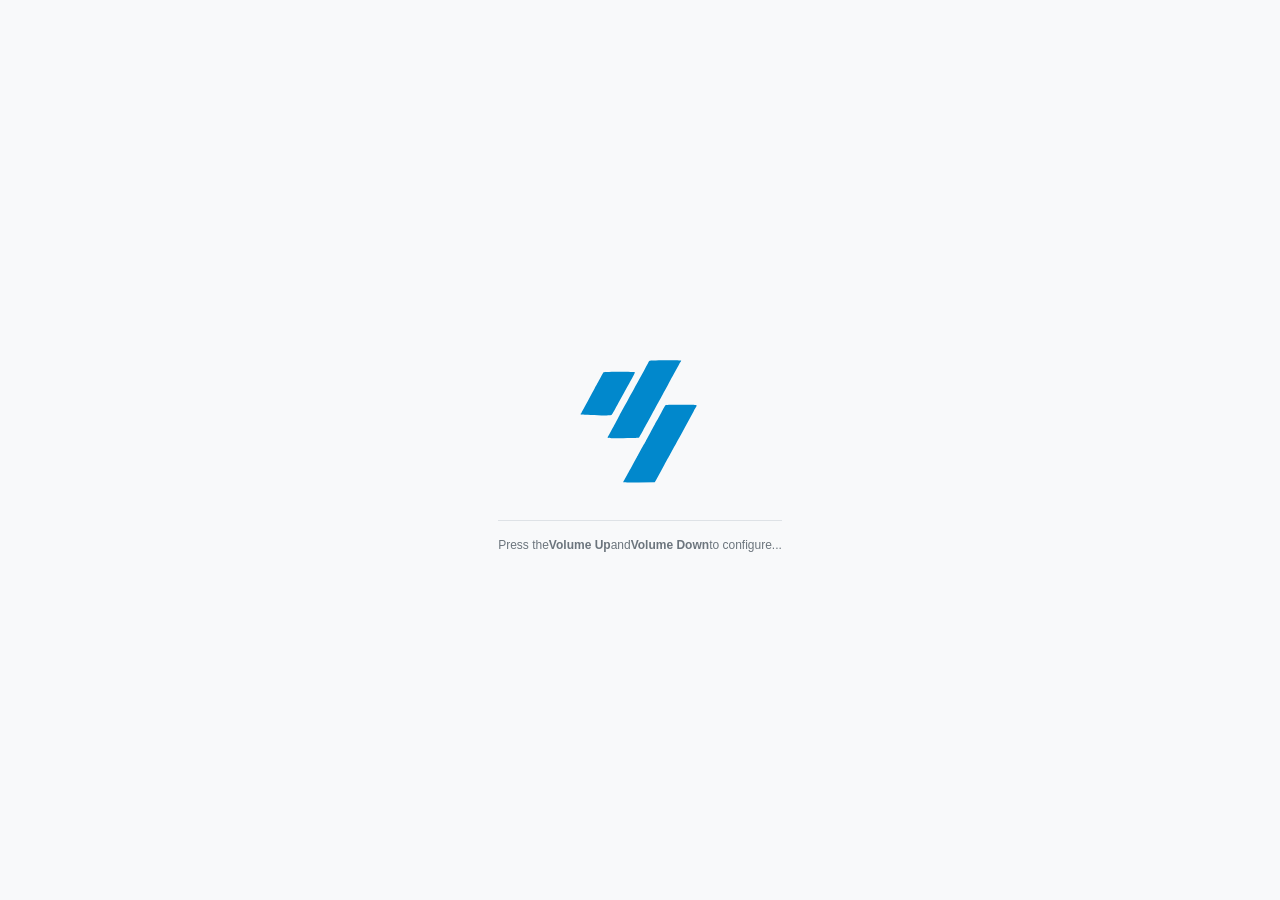
<file: app/src/main/assets/www/index.html>
<!DOCTYPE html><html lang="en"><head><meta charset="UTF-8"><meta name="viewport"content="width=device-width, initial-scale=1.0, maximum-scale=1.0, user-scalable=no, viewport-fit=cover"><title>Hello App</title><link rel="icon"href="data:,"><style>*{box-sizing:border-box;-webkit-tap-highlight-color:transparent;-webkit-touch-callout:none;user-select:none;}body{margin:0;padding:0;width:100vw;height:100vh;display:flex;flex-direction:column;justify-content:center;align-items:center;background-color:
#f8f9fa;
font-family:-apple-system,BlinkMacSystemFont,"Segoe UI",Roboto,Helvetica,Arial,sans-serif;color:
#212529;
overflow:hidden;}.logo-container{width:40vw;max-width:150px;min-width:80px;aspect-ratio:1/1;margin-bottom:24px;display:flex;justify-content:center;align-items:center;cursor:pointer;}h1{font-size:1.5rem;font-weight:600;margin:0 0 8px 0;letter-spacing:0.5px;}p{font-size:0.9rem;color:
#495057;
margin:0 0 24px 0;}.instruction{font-size:0.75rem;color:
#6c757d;
text-align:center;max-width:80%;line-height:1.4;border-top:1px solid
#dee2e6;
padding-top:16px;}.error-message{color:
#dc3545;
font-size:0.75rem;margin-top:12px;text-align:center;max-width:80%;font-weight:500;}
#maintenance-screen {
position:fixed;top:0;left:0;width:100vw;height:100vh;background-color:
#ffffff;
display:none;flex-direction:column;justify-content:center;align-items:center;z-index:9999;padding:20px;text-align:center;}
#maintenance-screen h2 {
color:
#0188cc;
font-size:1.4rem;margin-bottom:12px;}.close-btn{margin-top:30px;padding:10px 20px;background:
#e9ecef;
color:
#495057;
border:1px solid #ced4da;border-radius:4px;font-size:0.9rem;cursor:pointer;font-weight:500;}</style></head><body><!--Main Application Screen--><div class="logo-container"id="lightning-trigger"><svg xmlns="http://w3.org" xmlns:xlink="http://w3.org" width="200" zoomAndPan="magnify" viewBox="0 0 150 149.999998" height="200" preserveAspectRatio="xMidYMid meet" version="1.0"><path fill="#0188cc" d="M 84.246094 14.894531 C 83.945312 15.195312 83.695312 15.59375 83.695312 15.777344 C 83.695312 15.960938 81.570312 19.988281 78.96875 24.726562 C 76.847656 28.589844 74.730469 32.453125 72.617188 36.316406 C 69.738281 41.601562 55.488281 67.609375 54.308594 69.734375 C 53.679688 70.867188 52.171875 73.648438 50.960938 75.914062 C 49.75 78.179688 48.40625 80.65625 47.980469 81.421875 C 47.554688 82.183594 46.324219 84.449219 45.25 86.457031 C 44.175781 88.460938 43.101562 90.351562 42.859375 90.65625 C 41.765625 92.03125 43.144531 92.164062 58.261719 92.164062 C 69.917969 92.164062 73.621094 92.03125 73.964844 91.59375 C 74.214844 91.277344 75.097656 89.785156 75.929688 88.273438 C 76.757812 86.761719 77.78125 84.910156 78.199219 84.152344 C 78.621094 83.398438 79.796875 81.234375 80.816406 79.347656 C 83.382812 74.585938 88.667969 64.847656 89.886719 62.640625 L 92.40625 58.0625 C 93.238281 56.550781 94.261719 54.695312 94.679688 53.941406 C 95.097656 53.1875 96.332031 50.917969 97.414062 48.90625 C 98.5 46.890625 101.078125 42.152344 103.144531 38.375 C 105.210938 34.601562 107.632812 30.171875 108.519531 28.535156 C 109.433594 26.855469 110.351562 25.175781 111.273438 23.5 C 111.898438 22.367188 113.082031 20.203125 113.902344 18.691406 C 114.722656 17.183594 115.574219 15.75 115.796875 15.511719 C 116.015625 15.273438 116.199219 14.910156 116.199219 14.710938 C 116.199219 14.078125 84.878906 14.257812 84.246094 14.894531 M 38.503906 26.359375 C 38.261719 26.675781 37.171875 28.582031 36.085938 30.59375 C 32.722656 36.835938 31.445312 39.171875 29.457031 42.726562 C 28.398438 44.613281 26.433594 48.21875 25.09375 50.738281 C 23.75 53.253906 21.246094 57.859375 19.53125 60.972656 C 17.8125 64.085938 16.40625 66.8125 16.40625 67.039062 C 16.40625 67.261719 16.199219 67.445312 15.945312 67.445312 C 15.695312 67.445312 15.488281 67.859375 15.488281 68.371094 C 15.488281 69.308594 45.023438 69.8125 46.476562 68.898438 C 46.964844 68.59375 47.746094 67.296875 50.394531 62.410156 C 51.144531 61.023438 52.351562 58.8125 53.078125 57.488281 C 54.734375 54.472656 56.394531 51.457031 58.058594 48.449219 C 58.476562 47.691406 59.714844 45.425781 60.804688 43.414062 C 61.894531 41.398438 63.816406 37.894531 65.074219 35.628906 C 66.328125 33.363281 67.945312 30.449219 68.660156 29.152344 C 69.375 27.851562 69.964844 26.566406 69.964844 26.289062 C 69.964844 25.519531 39.101562 25.589844 38.503906 26.359375 M 100.320312 59.320312 C 100.117188 59.632812 99.730469 60.304688 99.460938 60.808594 C 99.1875 61.3125 98.449219 62.648438 97.816406 63.78125 C 97.183594 64.914062 95.667969 67.695312 94.449219 69.960938 C 93.234375 72.230469 91.757812 74.851562 91.171875 75.789062 C 90.585938 76.730469 90.105469 77.597656 90.105469 77.71875 C 90.105469 77.839844 88.046875 81.664062 85.527344 86.214844 C 83.007812 90.765625 80.949219 94.554688 80.949219 94.632812 C 80.949219 94.714844 79.894531 96.613281 78.605469 98.851562 C 77.316406 101.089844 75.339844 104.671875 74.210938 106.8125 C 73.082031 108.953125 72.003906 110.910156 71.816406 111.160156 C 71.625 111.414062 70.476562 113.472656 69.269531 115.738281 C 68.0625 118.003906 66.621094 120.683594 66.066406 121.691406 C 65.511719 122.699219 64.386719 124.757812 63.5625 126.269531 C 62.742188 127.777344 61.167969 130.605469 60.066406 132.546875 C 58.960938 134.488281 58.0625 136.191406 58.0625 136.328125 C 58.0625 136.464844 65.199219 136.527344 73.921875 136.460938 L 89.78125 136.339844 L 91.785156 132.71875 C 94.351562 128.070312 96.882812 123.402344 99.382812 118.714844 C 100.386719 116.828125 101.460938 114.871094 101.765625 114.367188 C 102.300781 113.488281 103.714844 110.933594 106.519531 105.78125 C 107.617188 103.765625 111.894531 95.949219 119.855469 81.40625 C 122.769531 76.074219 125.671875 70.730469 128.5625 65.386719 C 129.648438 63.371094 130.8125 61.316406 131.148438 60.820312 C 132.5625 58.734375 132.667969 58.746094 116.226562 58.746094 C 104.296875 58.746094 100.601562 58.878906 100.320312 59.320312 " fill-opacity="1" fill-rule="evenodd"/></svg></div><!--Instruction block--><div class="instruction"id="instruction-block">Press the<strong>Volume Up</strong>and<strong>Volume Down</strong>to configure...</div><!--Hidden Maintenance Screen(Retained for the hardware keys layout)--><div id="maintenance-screen"><h2>Maintenance Mode</h2><p>System updates and diagnostic tools are available here.</p><button class="close-btn"onclick="toggleMaintenance(false)">Exit Maintenance</button></div><script>const keysPressed={};window.addEventListener('keydown',(event)=>{if(event.key==='VolumeUp'||event.key==='VolumeDown'){keysPressed[event.key]=true;}if(keysPressed['VolumeUp']&&keysPressed['VolumeDown']){toggleMaintenance(true);}});window.addEventListener('keyup',(event)=>{if(event.key==='VolumeUp'||event.key==='VolumeDown'){keysPressed[event.key]=false;}});document.getElementById('lightning-trigger').addEventListener('click',async()=>{const existingError=document.getElementById('api-error');if(existingError){existingError.remove();}try{const response=await fetch('/api/maintenance/show',{method:'GET'});const errorBody=await response.text();if(!response.ok){console.error('API Error Response:',{status:response.status,statusText:response.statusText,url:response.url,body:errorBody});showError();return;}try{const jsonBody=JSON.parse(errorBody);if(jsonBody&&jsonBody.status==='error'){console.error('API Error Response (Internal App Error):',{status:response.status,statusText:response.statusText,url:response.url,body:errorBody});showError();return;}}catch(e){}}catch(error){console.error('Network Failure Error Object:',error);showError();}});function showError(){if(!document.getElementById('api-error')){const errorDiv=document.createElement('div');errorDiv.id='api-error';errorDiv.className='error-message';errorDiv.textContent='Maintenance screen is not available';document.getElementById('instruction-block').insertAdjacentElement('afterend',errorDiv);}}function toggleMaintenance(show){const screen=document.getElementById('maintenance-screen');screen.style.display=show?'flex':'none';}</script></body></html>
</file>
